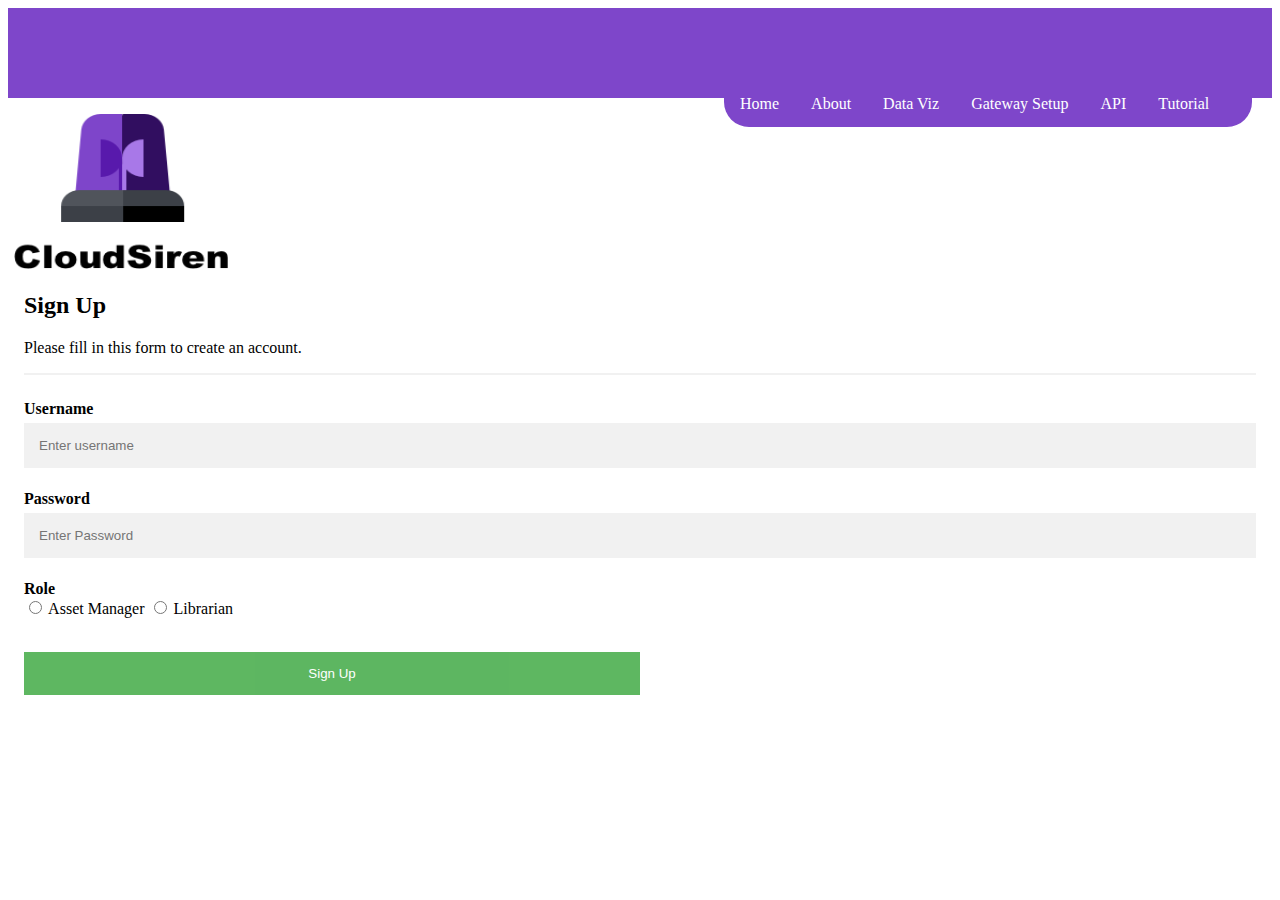
<file: signUp.html>
<!doctype html>
<html lang="en">
<head><!--Begin Head-->
    <!-- Required meta tags -->
    <meta charset="utf-8">
    <meta name="viewport" content="width=device-width, initial-scale=1, shrink-to-fit=no">
    <!-- Bootstrap CSS -->
    <link rel="stylesheet" type="text/css" href="static/css/generalStyle.css">
    <link rel="stylesheet" href="https://stackpath.bootstrapcdn.com/bootstrap/4.1.3/css/bootstrap.min.css" integrity="sha384-MCw98/SFnGE8fJT3GXwEOngsV7Zt27NXFoaoApmYm81iuXoPkFOJwJ8ERdknLPMO" crossorigin="anonymous">
    <!--javascript links-->
    <script src="https://ajax.googleapis.com/ajax/libs/jquery/3.3.1/jquery.min.js"></script>
    <script src="https://canvasjs.com/assets/script/canvasjs.min.js"> </script>
    <script src="https://cdnjs.cloudflare.com/ajax/libs/popper.js/1.14.3/umd/popper.min.js" integrity="sha384-ZMP7rVo3mIykV+2+9J3UJ46jBk0WLaUAdn689aCwoqbBJiSnjAK/l8WvCWPIPm49" crossorigin="anonymous"></script>
    <script src="https://stackpath.bootstrapcdn.com/bootstrap/4.1.3/js/bootstrap.min.js" integrity="sha384-ChfqqxuZUCnJSK3+MXmPNIyE6ZbWh2IMqE241rYiqJxyMiZ6OW/JmZQ5stwEULTy" crossorigin="anonymous"></script>
    <script src="static/js/parseCookie.js"></script>
    <script src="static/js/alreadyLoggedInRedirect.js"></script>
    <title>CloudSiren</title>
</head><!--End head-->
<body>
<script src="static/js/generalFunctions.js"></script>
<div class="container-fluid topStretchBackDrop"></div><!--purely aethetics-->
<div class="container topStretchLogo"><!--Logo and top stretched spacer-->
    <img id="siteLogo" src="static/images/logo.png" onclick="window.location.href='./'" alt="logo">

    <div id="navMenue" style="width:528px;height:75px;position:absolute;margin-left:700px;margin-top:-192px;">
        <ul>
            <li><a href="./">Home</a></li>
            <li><a href="./about.html">About</a></li>
            <li><a href="./dataViz.html">Data Viz</a></li>
            <li><a href="./gatewaySetup.html">Gateway Setup</a></li>
            <li><a href="./api.html">API</a></li>
            <li><a href="./tutorial.html">Tutorial</a></li>
        </ul>
    </div>


</div><!--End Logo and top stretched spacer-->
<!--Nav Bar-->
<!--End Nav Bar-->
<div class="container-fluid contentWrapper"><!--Wrapper for Main Content-->
    <div class="container">
        <br />
        <h2>Sign Up</h2>
        <p>Please fill in this form to create an account.</p>
        <hr>
        <label for="email"><b>Username</b></label>
        <input id ="username" type="text" placeholder="Enter username" name="username" required>

        <label for="psw"><b>Password</b></label>
        <input id="password" type="password" placeholder="Enter Password" name="psw" required>


        <label for="role"><b>Role</b></label><br />

        <form name="myWebForm" action="mailto:youremail@email.com" method="post">
            <input type="radio" name="food" />  Asset Manager
            <input style= 'margin-bottom:30px;' type="radio" name="food" />  Librarian<br />
        </form>
        <!--<input style= 'margin-bottom:30px;'type="radio" name="colors" id="AssetManager">Asset Manager <input type="radio" name="Librarian" id="blue">Librarian-->

        <div class="clearfix">
            <button type="submit" onclick="signUp()" class="signupbtn">Sign Up</button>


        </div>
    </div>

    <div id="myModal" class="modal">
        <!-- Modal content -->
        <div class="modal-content" style="border-radius: 40px;width:800px;">
            <span class="close">&times;</span>
        </div>
    </div>

</div><!--End Main Content Wrapper-->

<div class="container-fluid fixedStretchFooter"><!--Aesthetic Footer-->
</div>
<script src="static/js/popupWindow.js"></script>
</body>
</html>
</file>
<file: static/css/generalStyle.css>
body{background-color: white;}

.topStretchBackDrop{
  height:90px;
  background-color:#7e46ca;
}
.topStretchLogo{
    height:140px;

}

.topMenu{
    height:100px;

    padding:15px;
}

.contentWrapper{}

.fixedStretchFooter{
  height:50px;
  background-color:#7e46ca;
     position: fixed;
     bottom:0;
}

.content{
  border-radius: 25px;


  width:600px;
  background-color:#ebebeb;
  padding:30px;

    -webkit-box-shadow: 0px 0px 25px -1px rgba(0,0,0,0.45);
    -moz-box-shadow: 0px 0px 25px -1px rgba(0,0,0,0.45);
    box-shadow: 0px 0px 25px -1px rgba(0,0,0,0.45);

}



.contentHead{
 height:75px;
}

.spacer{
 height:75px;

}


.mapboxgl-marker {
    width: 25px;
    height: 25px;
    border-radius: 50%;
    border:1px solid gray;
    background-color:lightblue;
}
.gatewayActions{
  display: inline-block;
  width: 50px;
    margin-left:30px;
    margin-right:50px;

    padding-bottom:20px;
    padding-top:20px;


}
.listTital{
background-color:#ebebeb;
list-style-type:none;
font-weight: bold;
/*padding-left:50px;*/
text-align: center;

}
.list-group-item{

  text-align: center;
}

#hello{
    overflow:visible;
}
#idReveal{
    height:82px;
}

#idReveal2{
    border: 1px solid #7E46CA;
    -webkit-box-shadow: 7px 97px 162px -21px rgba(0,0,0,0.55);
    -moz-box-shadow: 7px 97px 162px -21px rgba(0,0,0,0.55);
    box-shadow: 7px 97px 162px -21px rgba(0,0,0,0.55);

    background-image: url("../images/opacity75.png");
}


/* The Modal (background) */
.modal {
    display: none; /* Hidden by default */
    position: fixed; /* Stay in place */
    z-index: 1; /* Sit on top */
    padding-top: 100px; /* Location of the box */
    left: 0;
    top: 0;
    width: 100%; /* Full width */
    height: 100%; /* Full height */
    overflow: auto; /* Enable scroll if needed */
    background-color: rgb(0,0,0); /* Fallback color */
    background-color: rgba(0,0,0,0.4); /* Black w/ opacity */
}

/* Modal Content */
.modal-content {
    background-color: #fefefe;
    margin: auto;
    padding: 40px;
    top:10%;

    width: 80%;
}
.handPointer:hover{
    cursor: pointer;
}

/* The Close Button */
.close {
    color: #aaaaaa;
    float: right;
    font-size: 28px;
    font-weight: bold;
}

.close:hover,
.close:focus {
    color: #000;
    text-decoration: none;
    cursor: pointer;
}










* {box-sizing: border-box}

/* Full-width input fields */
  input[type=text], input[type=password] {
  width: 100%;
  padding: 15px;
  margin: 5px 0 22px 0;
  display: inline-block;
  border: none;
  background: #f1f1f1;
}

input[type=text]:focus, input[type=password]:focus {
  background-color: #ddd;
  outline: none;
}

hr {
  border: 1px solid #f1f1f1;
  margin-bottom: 25px;
}

/* Set a style for all buttons */
button {
  background-color: #4CAF50;
  color: white;
  padding: 14px 20px;
  margin: 8px 0;
  border: none;
  cursor: pointer;
  width: 100%;
  opacity: 0.9;
}

button:hover {
  opacity:1;
}

/* Extra styles for the cancel button */
.cancelbtn {
  padding: 14px 20px;
  background-color: #f44336;
}

/* Float cancel and signup buttons and add an equal width */
.cancelbtn, .signupbtn {
  float: left;
  width: 50%;
}

/* Add padding to container elements */
.container {
  padding: 16px;

}

/* Clear floats */
.clearfix::after {
  content: "";
  clear: both;
  display: table;
}

/* Change styles for cancel button and signup button on extra small screens /*/
@media screen and (max-width: 300px) {
  .cancelbtn, .signupbtn {
    width: 100%;
  }
}
g{
    color:rgb(126, 70, 202);

}
#siteLogo {
    margin-left: -10px;
    width: 214px;
    height: 155px;

}

#siteLogo:hover{
    cursor: pointer;

}


#timeSelect{
    border-radius:12px;
    padding-left:10px;
    padding-right:10px;
    border: 1px solid #7E46CA;

    -webkit-box-shadow: 7px 97px 162px -21px rgba(0,0,0,0.55);
    -moz-box-shadow: 7px 97px 162px -21px rgba(0,0,0,0.55);
    box-shadow: 7px 97px 162px -21px rgba(0,0,0,0.55);
}


#chartContainer{
    height: 360px;
    width: 100%;
}

#ourTimeInput input{
    border-radius: 30px;
    border-style: inset;
    float:left;
    font-size:15px;
    width:40px;
    padding:5px;
    background-color:rgb(25, 205, 255);

}


ul {
    list-style-type: none;
    margin: 0;
    padding: 0;
    overflow: hidden;
    background-color: #7E46CA;
    border-bottom-left-radius:25px;
    border-bottom-right-radius:25px;
}

li {
    float: left;
}

li a {
    display: block;
    color: white;
    text-align: center;
    padding: 14px 16px;
    text-decoration: none;
}

#nabMenue li a:hover {
    background-color: #4CAF50;
    text-decoration: none;
}


#navMenue ul{
    list-style-type: none;
    margin: 0;
    margin-top: 0px;
    margin-bottom: 0px;
    padding: 0;
    overflow: hidden;
    background-color: #7E46CA;
    border-bottom-left-radius: 25px;
    border-bottom-right-radius: 25px;
}

.active {
    background-color:#f3b43a !important;
}

.notInitialized{

    background-color: #f8dcff !important;
}

.initialized{

    background-color: #dcf9da !important;

}
</file>
